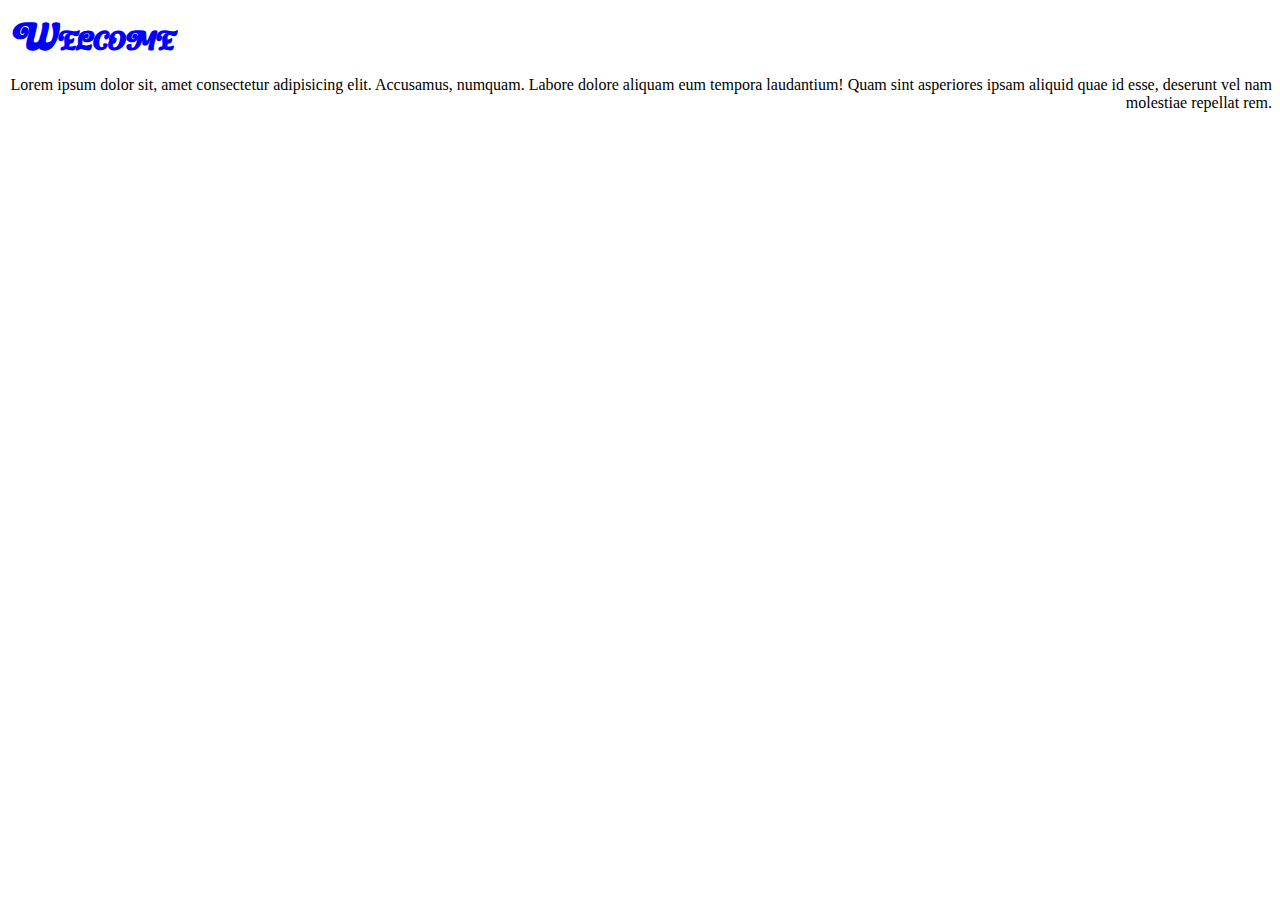
<file: css examples.html>
<!DOCTYPE html>
<html lang="en">
<head>
    <meta charset="UTF-8">
    <meta http-equiv="X-UA-Compatible" content="IE=edge">
    <meta name="viewport" content="width=device-width, initial-scale=1.0">
    <title>css</title>
    <link rel="stylesheet" href="style.css">
</head>
<body>
    <h1>Welcome</h1>
    <p>Lorem ipsum dolor sit, amet consectetur adipisicing elit. Accusamus, numquam. Labore dolore aliquam eum tempora laudantium! Quam sint asperiores ipsam aliquid quae id esse, deserunt vel nam molestiae repellat rem.</p>
</body>
</body>
</html>
</file>
<file: style.css>
@font-face {
    font-family: salt Debris;
    src: url(font/Salt\ Debris.otf);
}
h1{
    font-size: 24px;
    color: blue;
    font-style: italic;
    font-variant: small-caps;
    font-weight: bolder;
    font-family: salt Debris;
    text-align: justify;
}
p{
    text-align:right;
}
</file>
